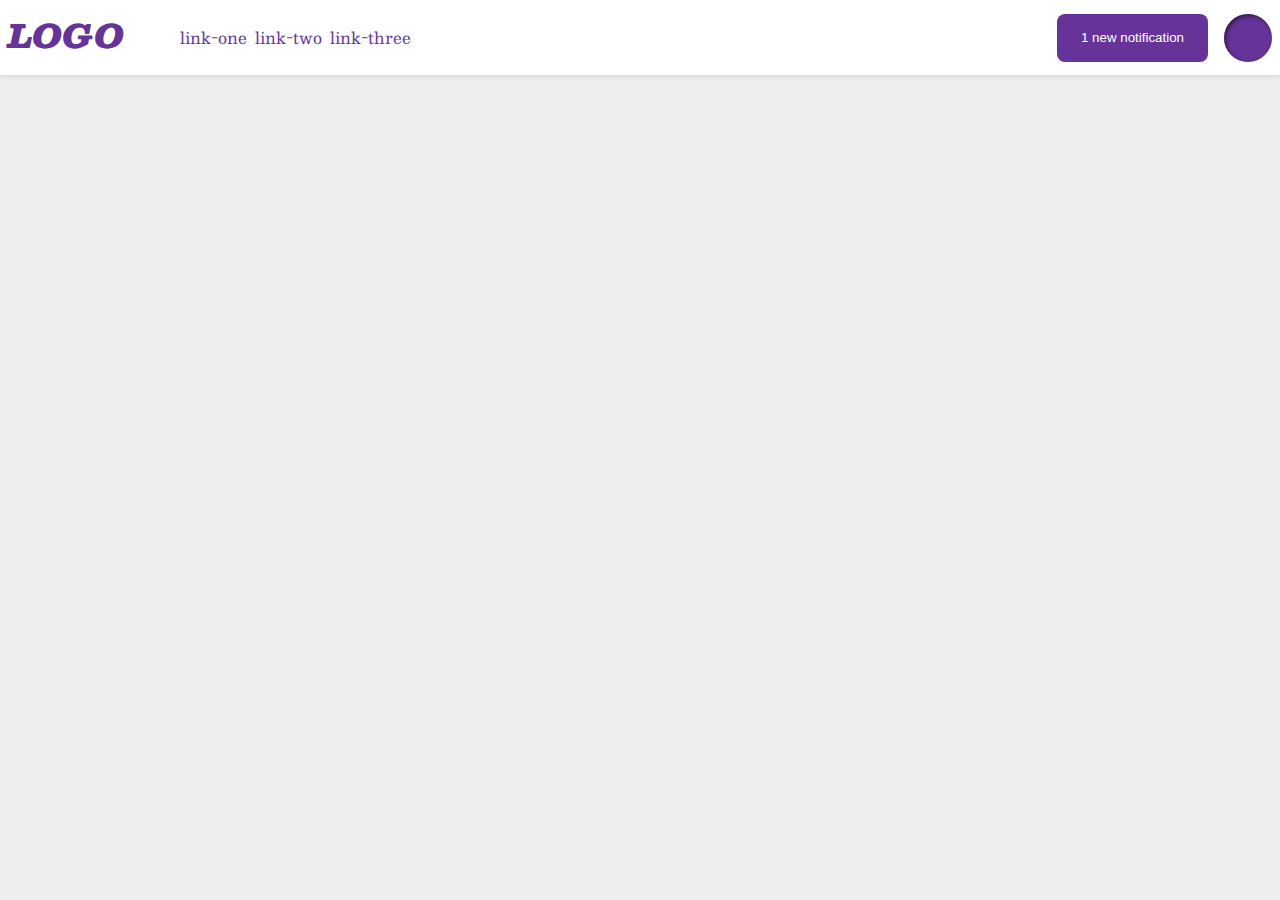
<file: flex/03-flex-header-2/index.html>
<!DOCTYPE html>
<html lang="en">

<head>
  <meta charset="UTF-8">
  <meta http-equiv="X-UA-Compatible" content="IE=edge">
  <meta name="viewport" content="width=device-width, initial-scale=1.0">
  <title>Flex Header 2</title>
  <link rel="stylesheet" href="style.css">
</head>

<body>
  <div class="header">
    <div class="left-items">
      <div class="logo">
        LOGO
      </div>
      <ul class="links">
        <li><a href="google.com">link-one</a></li>
        <li><a href="google.com">link-two</a></li>
        <li><a href="google.com">link-three</a></li>
      </ul>
    </div>
    <div class="right-items">
      <button class="notifications">
        1 new notification
      </button>
      <div class="profile-image"></div>
    </div>
  </div>
</body>

</html>
</file>
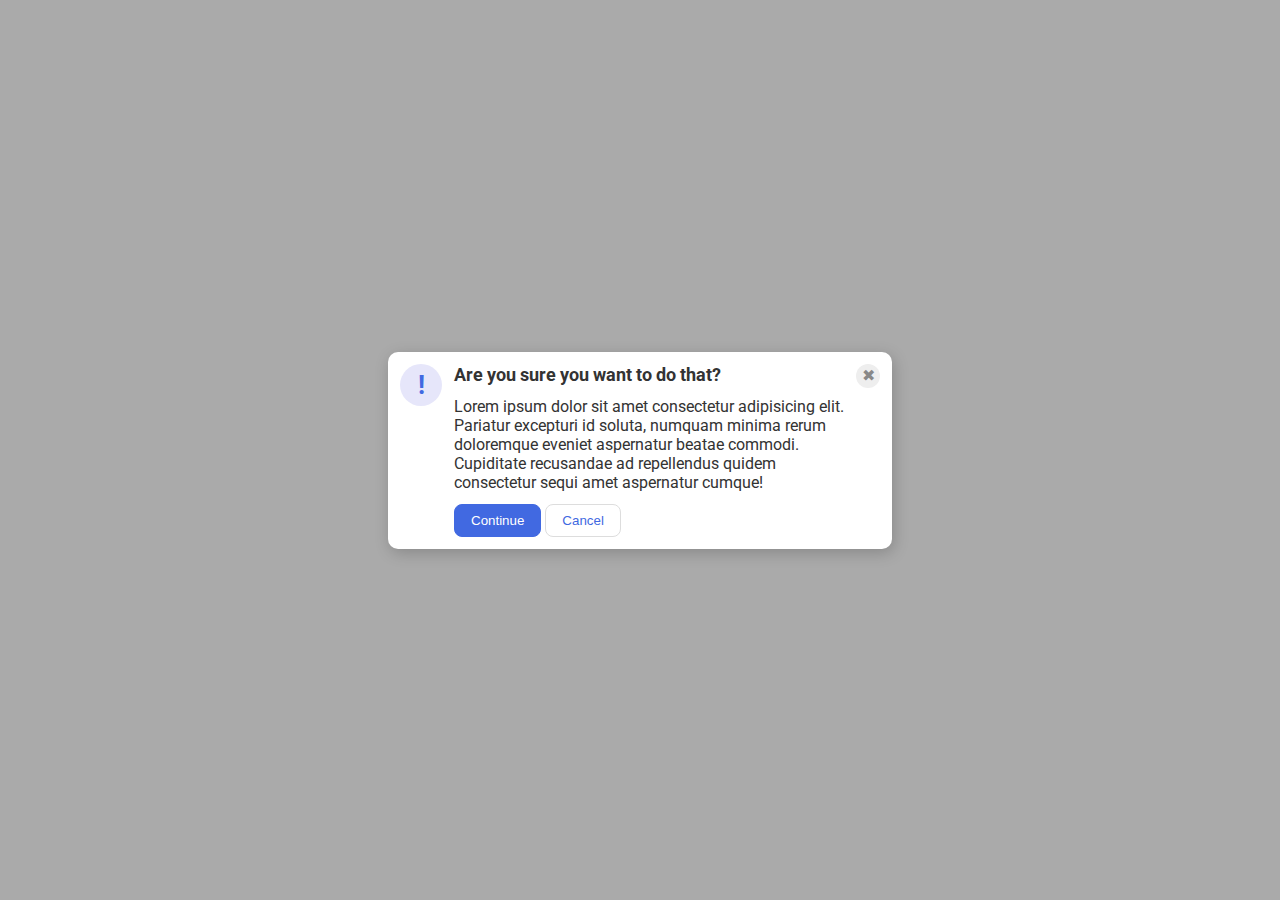
<file: flex/05-flex-modal/index.html>
<!DOCTYPE html>
<html lang="en">

<head>
  <meta charset="UTF-8">
  <meta http-equiv="X-UA-Compatible" content="IE=edge">
  <meta name="viewport" content="width=device-width, initial-scale=1.0">
  <link rel="stylesheet" href="style.css">
  <title>Modal</title>
</head>

<body>
  <div class="modal">
    <div class="icon">!</div>
    <div class="mid-section">
      <div class="header">Are you sure you want to do that?</div>
      <div class="text">Lorem ipsum dolor sit amet consectetur adipisicing elit. Pariatur excepturi id soluta, numquam
        minima rerum doloremque eveniet aspernatur beatae commodi. Cupiditate recusandae ad repellendus quidem
        consectetur sequi amet aspernatur cumque!</div>
      <button class="continue">Continue</button>
      <button class="cancel">Cancel</button>
    </div>
    <div class="close-button">✖</div>
  </div>
</body>

</html>
</file>
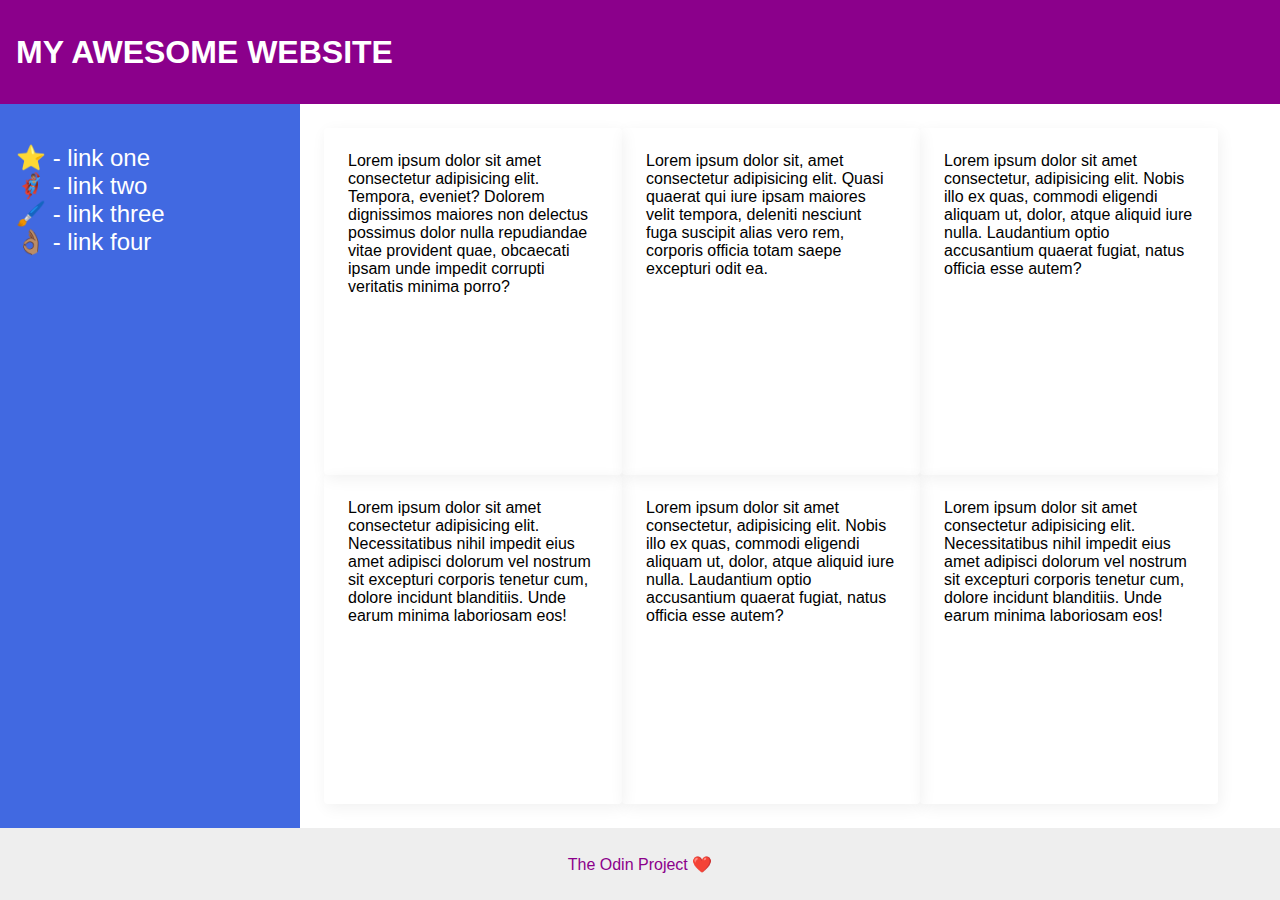
<file: flex/07-flex-layout-2/index.html>
<!DOCTYPE html>
<html lang="en">

<head>
  <meta charset="UTF-8">
  <meta http-equiv="X-UA-Compatible" content="IE=edge">
  <meta name="viewport" content="width=device-width, initial-scale=1.0">
  <title>The Holy Grail</title>
  <link rel="stylesheet" href="style.css">
</head>

<body>
  <div class="header">
    MY AWESOME WEBSITE
  </div>

  <div class="site-content">
    <div class="sidebar">
      <ul>
        <li><a href="#">⭐ - link one</a></li>
        <li><a href="#">🦸🏽‍♂️ - link two</a></li>
        <li><a href="#">🖌️ - link three</a></li>
        <li><a href="#">👌🏽 - link four</a></li>
      </ul>
    </div>
    <div class="cards">
      <div class="card">Lorem ipsum dolor sit amet consectetur adipisicing elit. Tempora, eveniet? Dolorem dignissimos
        maiores non delectus possimus dolor nulla repudiandae vitae provident quae, obcaecati ipsam unde impedit
        corrupti
        veritatis minima porro?</div>
      <div class="card">Lorem ipsum dolor sit, amet consectetur adipisicing elit. Quasi quaerat qui iure ipsam maiores
        velit tempora, deleniti nesciunt fuga suscipit alias vero rem, corporis officia totam saepe excepturi odit ea.
      </div>
      <div class="card">Lorem ipsum dolor sit amet consectetur, adipisicing elit. Nobis illo ex quas, commodi eligendi
        aliquam ut, dolor, atque aliquid iure nulla. Laudantium optio accusantium quaerat fugiat, natus officia esse
        autem?</div>
      <div class="card">Lorem ipsum dolor sit amet consectetur adipisicing elit. Necessitatibus nihil impedit eius amet
        adipisci dolorum vel nostrum sit excepturi corporis tenetur cum, dolore incidunt blanditiis. Unde earum minima
        laboriosam eos!</div>
      <div class="card">Lorem ipsum dolor sit amet consectetur, adipisicing elit. Nobis illo ex quas, commodi eligendi
        aliquam ut, dolor, atque aliquid iure nulla. Laudantium optio accusantium quaerat fugiat, natus officia esse
        autem?</div>
      <div class="card">Lorem ipsum dolor sit amet consectetur adipisicing elit. Necessitatibus nihil impedit eius amet
        adipisci dolorum vel nostrum sit excepturi corporis tenetur cum, dolore incidunt blanditiis. Unde earum minima
        laboriosam eos!</div>
    </div>
  </div>

  <div class="footer">
    The Odin Project ❤️
  </div>
</body>

</html>
</file>
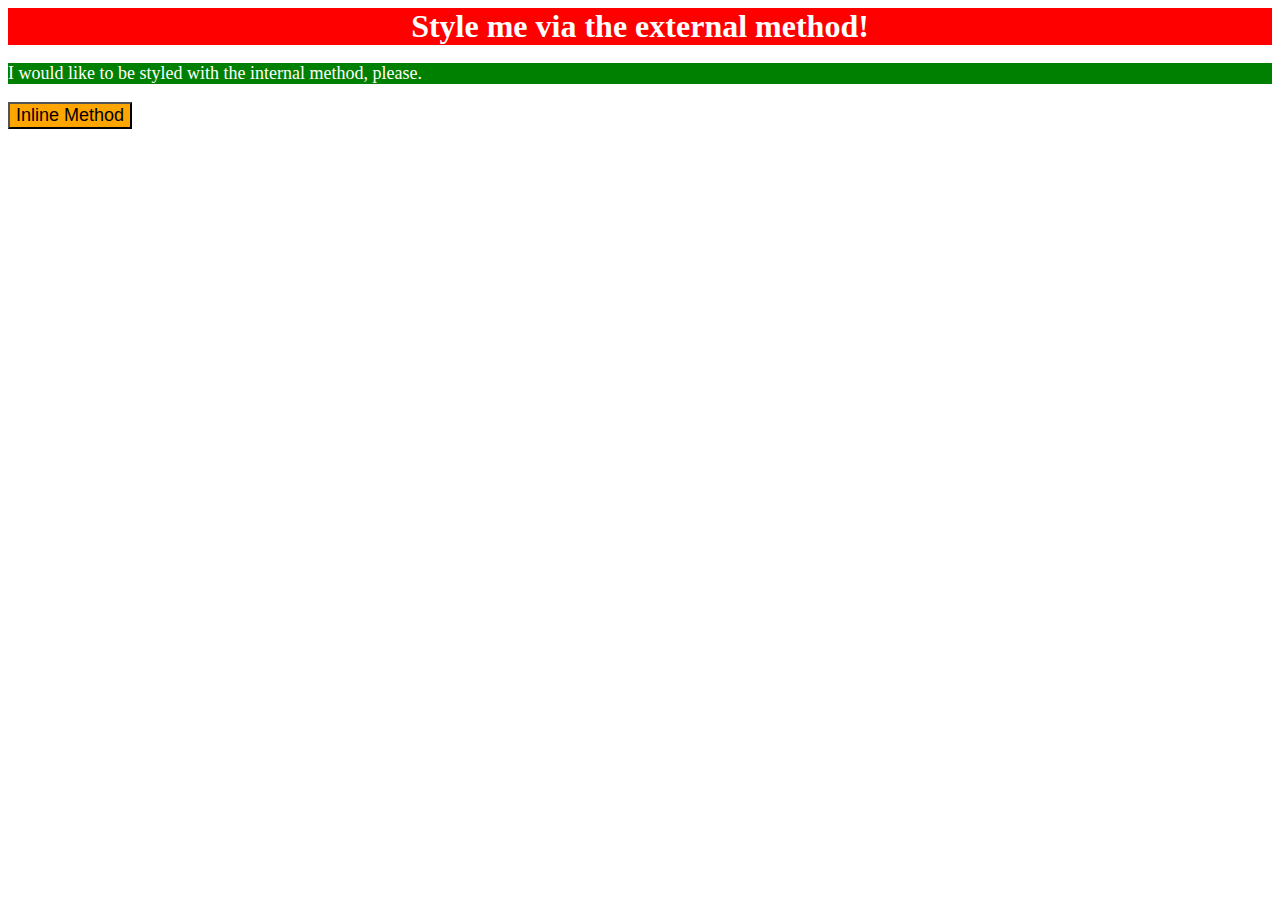
<file: foundations-complete/01-css-methods/index.html>
<!DOCTYPE html>
<html lang="en">
  <head>
    <meta charset="UTF-8">
    <style>
      p {
        color: white;
        background-color: green;
        font-size: 18px;
      }
    </style>
    <link rel="stylesheet" href="styles.css">
    <meta charset="UTF-8">
    <meta http-equiv="X-UA-Compatible" content="IE=edge">
    <meta name="viewport" content="width=device-width, initial-scale=1.0">
    <title>Methods for Adding CSS</title>
  </head>
  <body>
    <div>Style me via the external method!</div>
    <p>I would like to be styled with the internal method, please.</p>
    <button style ="background-color: orange; font-size: 18px;">Inline Method</button>
  </body>
</html>
</file>
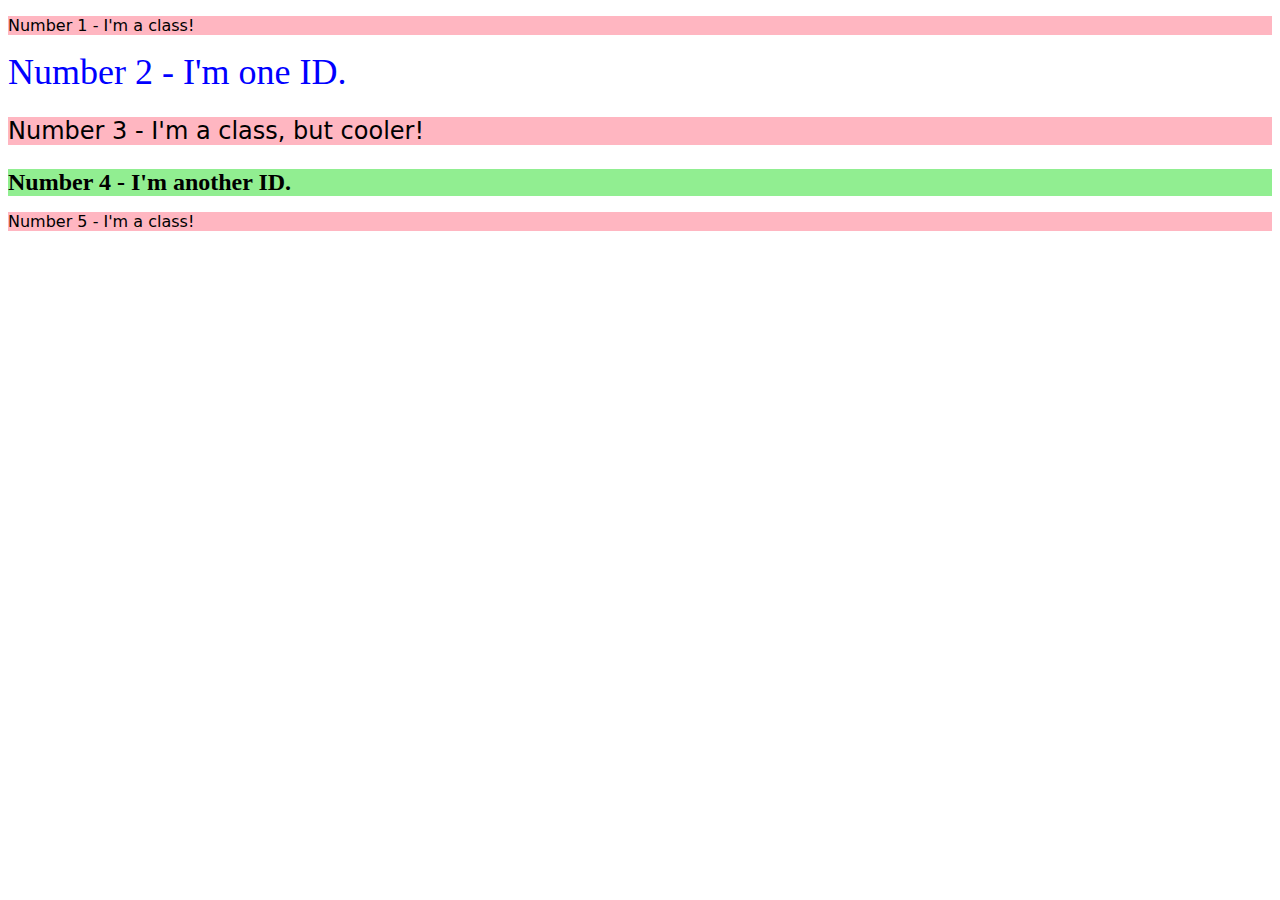
<file: foundations-complete/02-class-id-selectors/index.html>
<!DOCTYPE html>
<html lang="en">
  <head>
    <meta charset="UTF-8">
    <meta http-equiv="X-UA-Compatible" content="IE=edge">
    <meta name="viewport" content="width=device-width, initial-scale=1.0">
    <title>Class and ID Selectors</title>
    <link rel="stylesheet" href="style.css">
  </head>
  <body>
    <p class="odd">Number 1 - I'm a class!</p>
    <div id="second">Number 2 - I'm one ID.</div>
    <p class="odd cooler">Number 3 - I'm a class, but cooler!</p>
    <div id="fourth">Number 4 - I'm another ID.</div>
    <p class="odd">Number 5 - I'm a class!</p>
  </body>
</html>
</file>
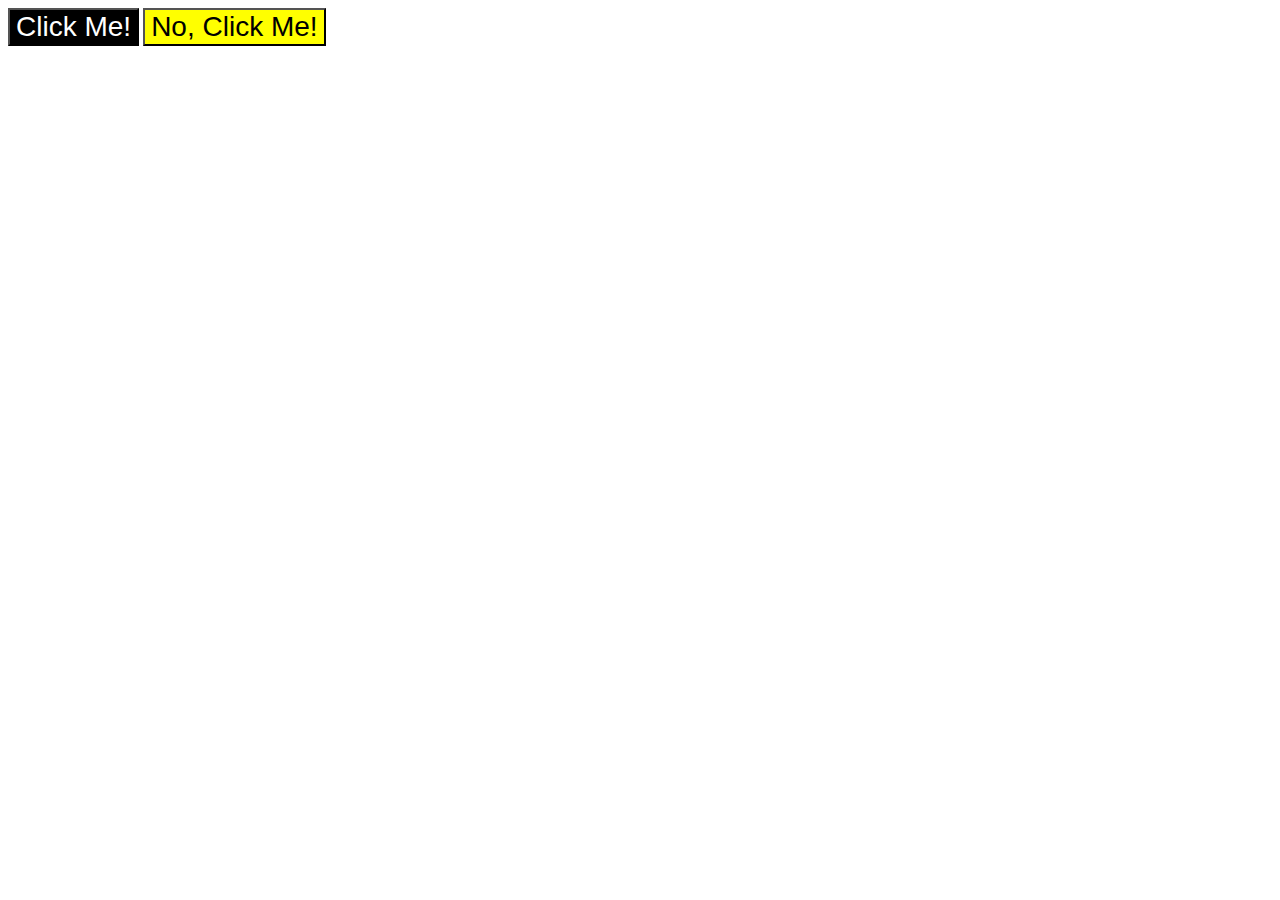
<file: foundations-complete/03-grouping-selectors/index.html>
<!DOCTYPE html>
<html lang="en">
  <head>
    <meta charset="UTF-8">
    <meta http-equiv="X-UA-Compatible" content="IE=edge">
    <meta name="viewport" content="width=device-width, initial-scale=1.0">
    <title>Grouping Selectors</title>
    <link rel="stylesheet" href="style.css">
  </head>
  <body>
    <button class="left-button">Click Me!</button>
    <button class="right-button">No, Click Me!</button>
  </body>
</html>
</file>
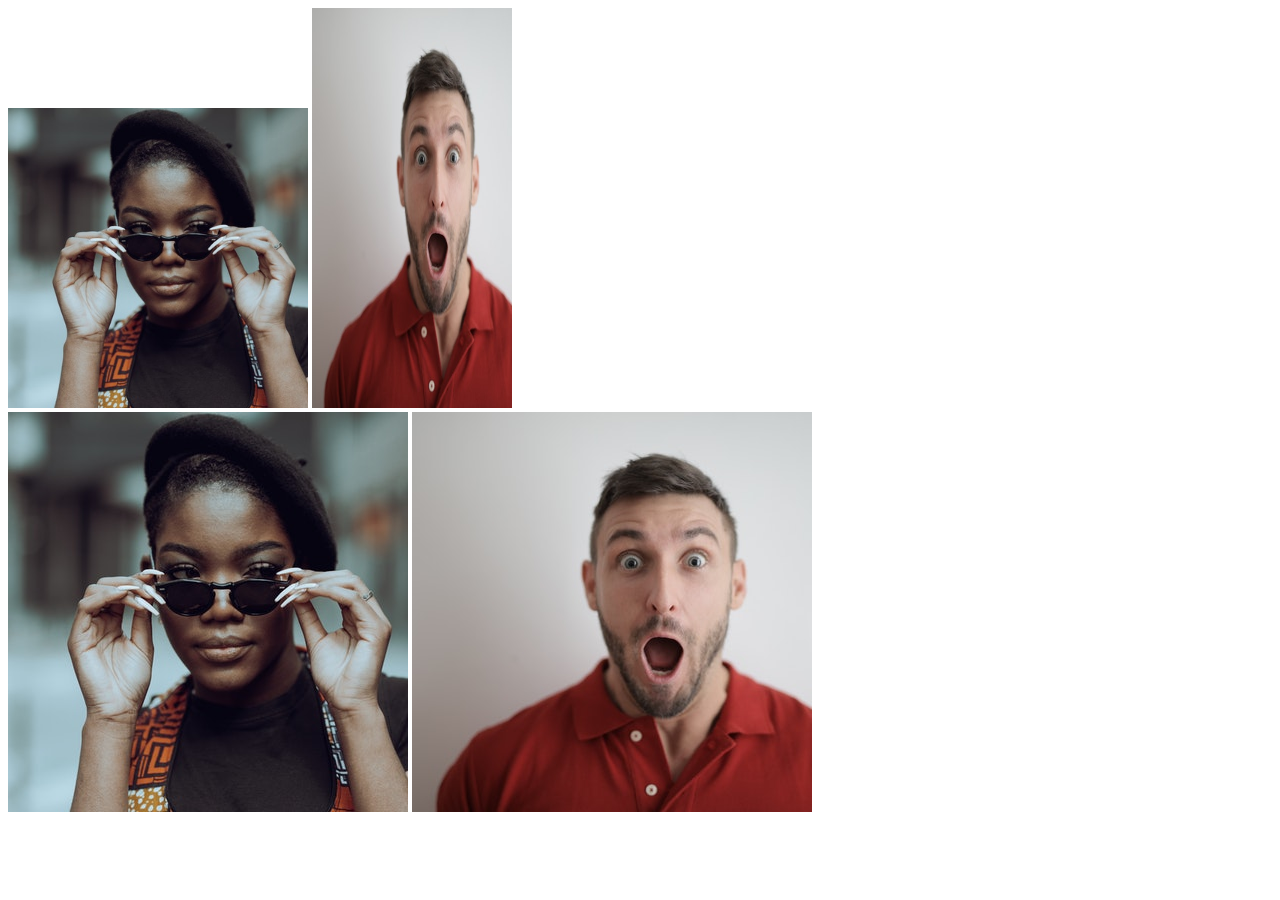
<file: foundations-complete/04-chaining-selectors/index.html>
<!DOCTYPE html>
<html lang="en">
  <head>
    <meta charset="UTF-8">
    <meta http-equiv="X-UA-Compatible" content="IE=edge">
    <meta name="viewport" content="width=device-width, initial-scale=1.0">
    <title>Chaining Selectors</title>
    <link rel="stylesheet" href="style.css">
  </head>
  <body>
    <!-- Use the classes BELOW this line -->
    <div>
      <img class="avatar proportioned" src="./pexels-katho-mutodo-8434791.jpg" alt="">
      <img class="avatar distorted" src="./pexels-andrea-piacquadio-3777931.jpg" alt="">
    </div>
    <!-- Use the classes ABOVE this line -->
    <div>
      <img class="original proportioned" src="./pexels-katho-mutodo-8434791.jpg" alt="">
      <img class="original distorted" src="./pexels-andrea-piacquadio-3777931.jpg" alt="">
    </div>
  </body>
</html>
</file>
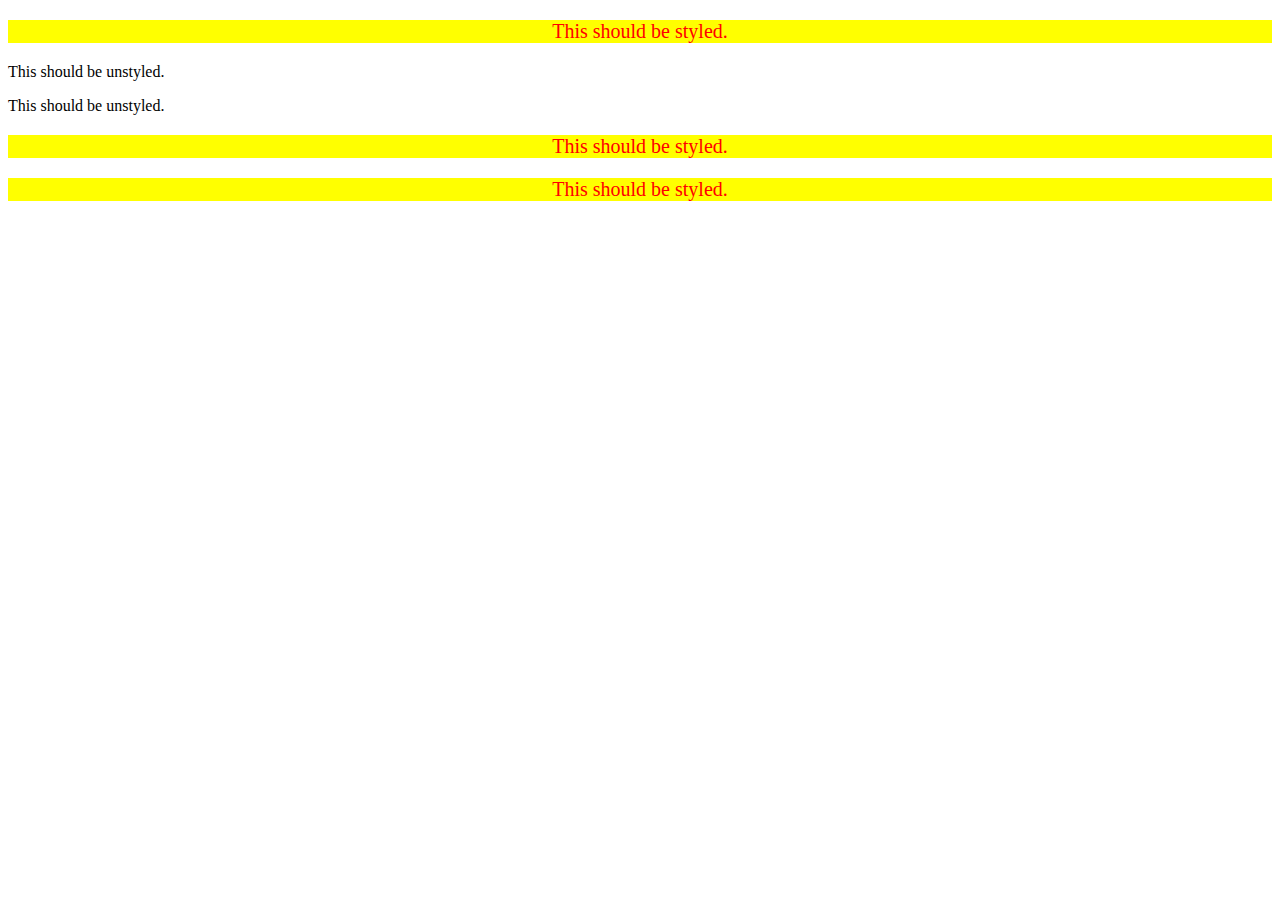
<file: foundations-complete/05-descendant-combinator/index.html>
<!DOCTYPE html>
<html lang="en">
  <head>
    <meta charset="UTF-8">
    <meta http-equiv="X-UA-Compatible" content="IE=edge">
    <meta name="viewport" content="width=device-width, initial-scale=1.0">
    <title>Descendant Combinator</title>
    <link rel="stylesheet" href="style.css">
  </head>
  <body>
    <div class="container">
      <p class="text">This should be styled.</p>
    </div>
    <p class="text">This should be unstyled.</p>
    <p class="text">This should be unstyled.</p>
    <div class="container">
      <p class="text">This should be styled.</p>
      <p class="text">This should be styled.</p>
    </div>
  </body>
</html>
</file>
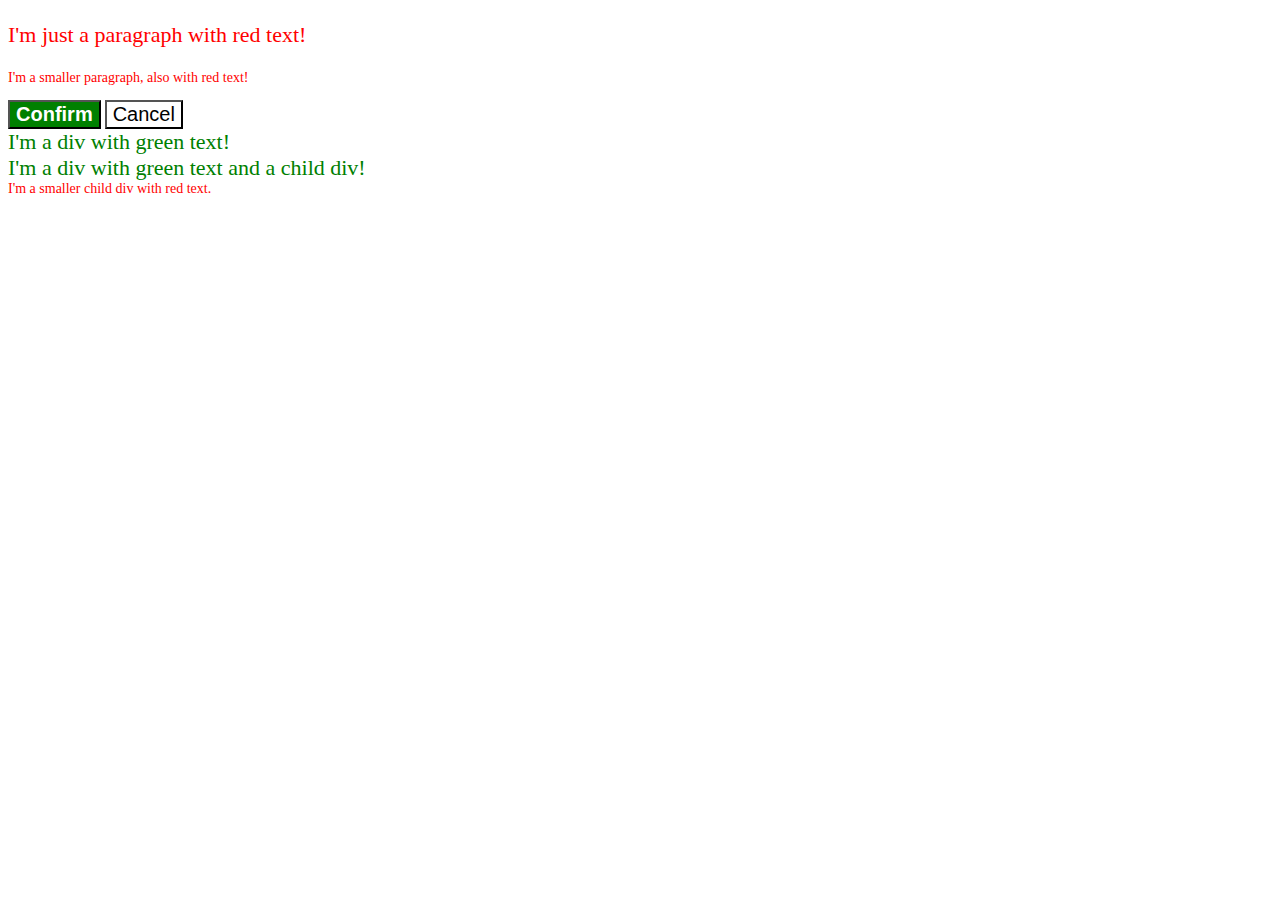
<file: foundations-complete/06-cascade-fix/index.html>
<!DOCTYPE html>
<html lang="en">
  <head>
    <meta charset="UTF-8">
    <meta http-equiv="X-UA-Compatible" content="IE=edge">
    <meta name="viewport" content="width=device-width, initial-scale=1.0">
    <title>Fix the Cascade</title>
    <link rel="stylesheet" href="style.css">
  </head>
  <body>
    <p class="para">I'm just a paragraph with red text!</p>
    <p class="para small-para">I'm a smaller paragraph, also with red text!</p>

    <button id="confirm-button" class="button confirm">Confirm</button>
    <button id="cancel-button" class="button cancel">Cancel</button>

    <div class="text">I'm a div with green text!</div>
    <div class="text">I'm a div with green text and a child div!
      <div class="text child">I'm a smaller child div with red text.</div>
    </div>
  </body>
</html>
</file>
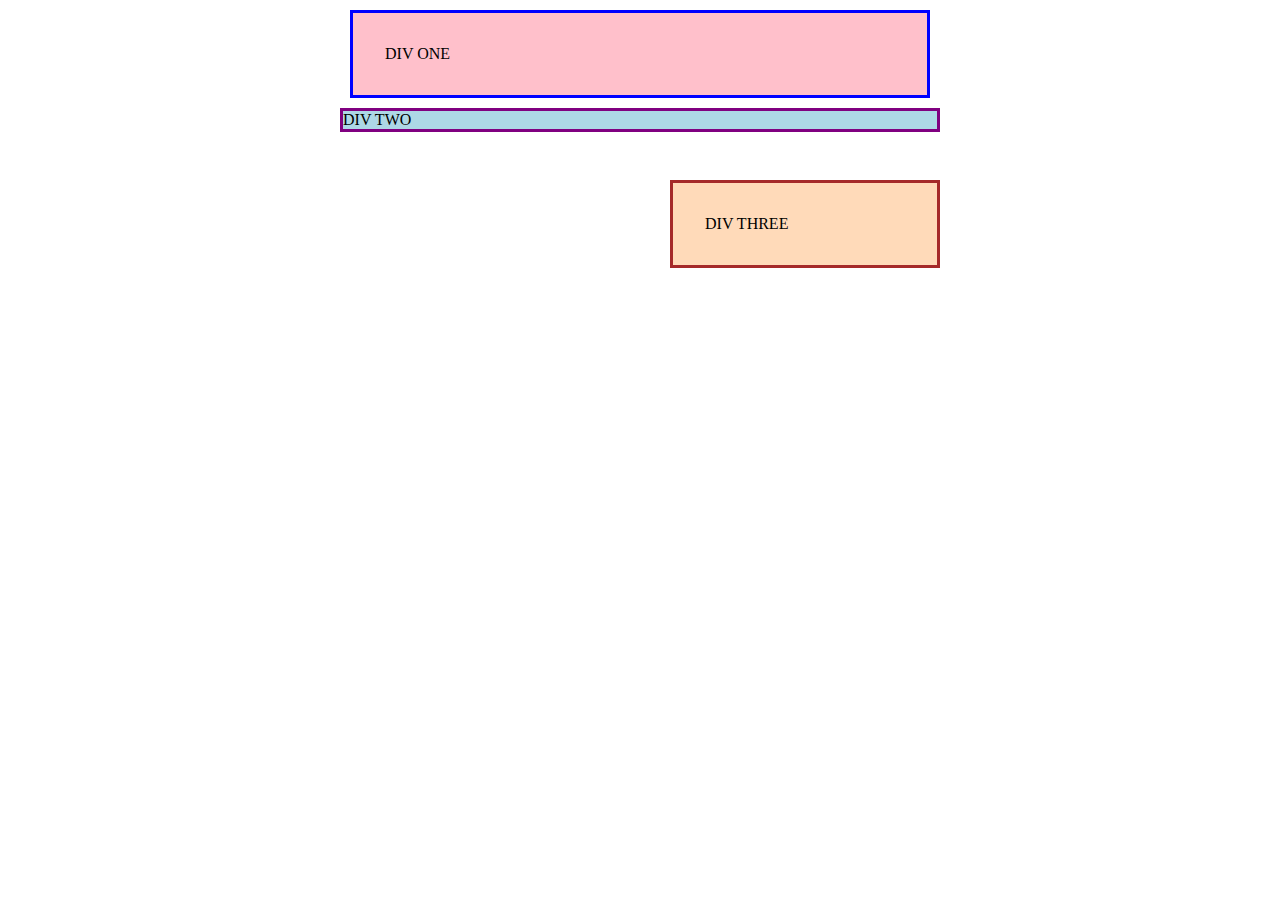
<file: margin-and-padding-complete/01-margin-and-padding-1/index.html>
<!DOCTYPE html>
<html lang="en">
  <head>
    <meta charset="UTF-8">
    <meta http-equiv="X-UA-Compatible" content="IE=edge">
    <meta name="viewport" content="width=device-width, initial-scale=1.0">
    <title>Margin and Padding exercise</title>
    <link rel="stylesheet" href="style.css">
  </head>
  <body>
    <div class="one">
      DIV ONE
    </div>
    <div class="two">
      DIV TWO
    </div>
    <div class="three">
      DIV THREE
    </div>
  </body>
</html>
</file>
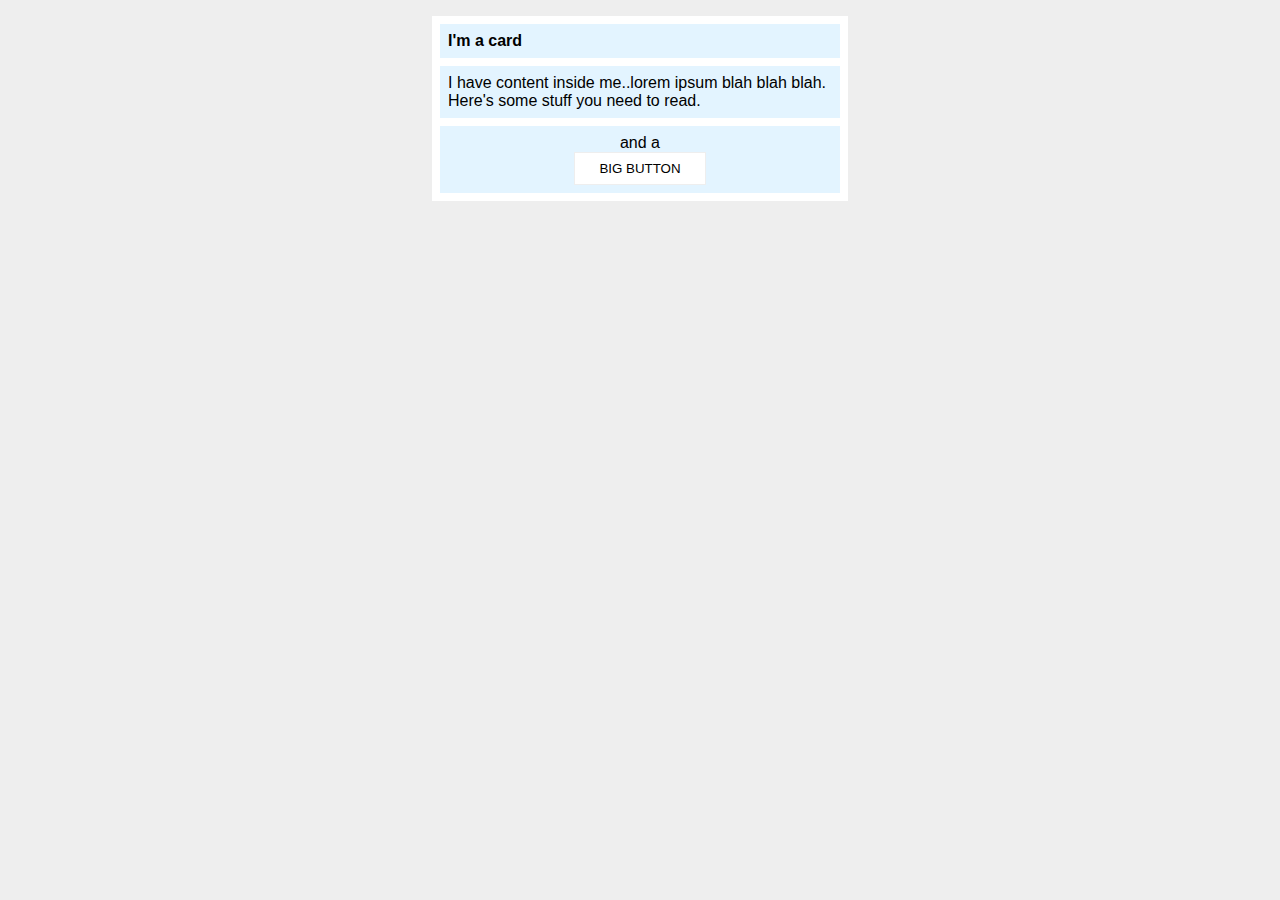
<file: margin-and-padding-complete/02-margin-and-padding-2/index.html>
<!DOCTYPE html>
<html lang="en">
  <head>
    <meta charset="UTF-8">
    <meta http-equiv="X-UA-Compatible" content="IE=edge">
    <meta name="viewport" content="width=device-width, initial-scale=1.0">
    <title>Margin and Padding exercise 2</title>
    <link rel="stylesheet" href="style.css">
  </head>
  <body>
    <div class="card">
      <h1 class="title">I'm a card</h1>
      <div class="content">I have content inside me..lorem ipsum blah blah blah. Here's some stuff you need to read.</div>
      <div class="button-container">and a <button>BIG BUTTON</button></div>
    </div>
  </body>
</html>
</file>
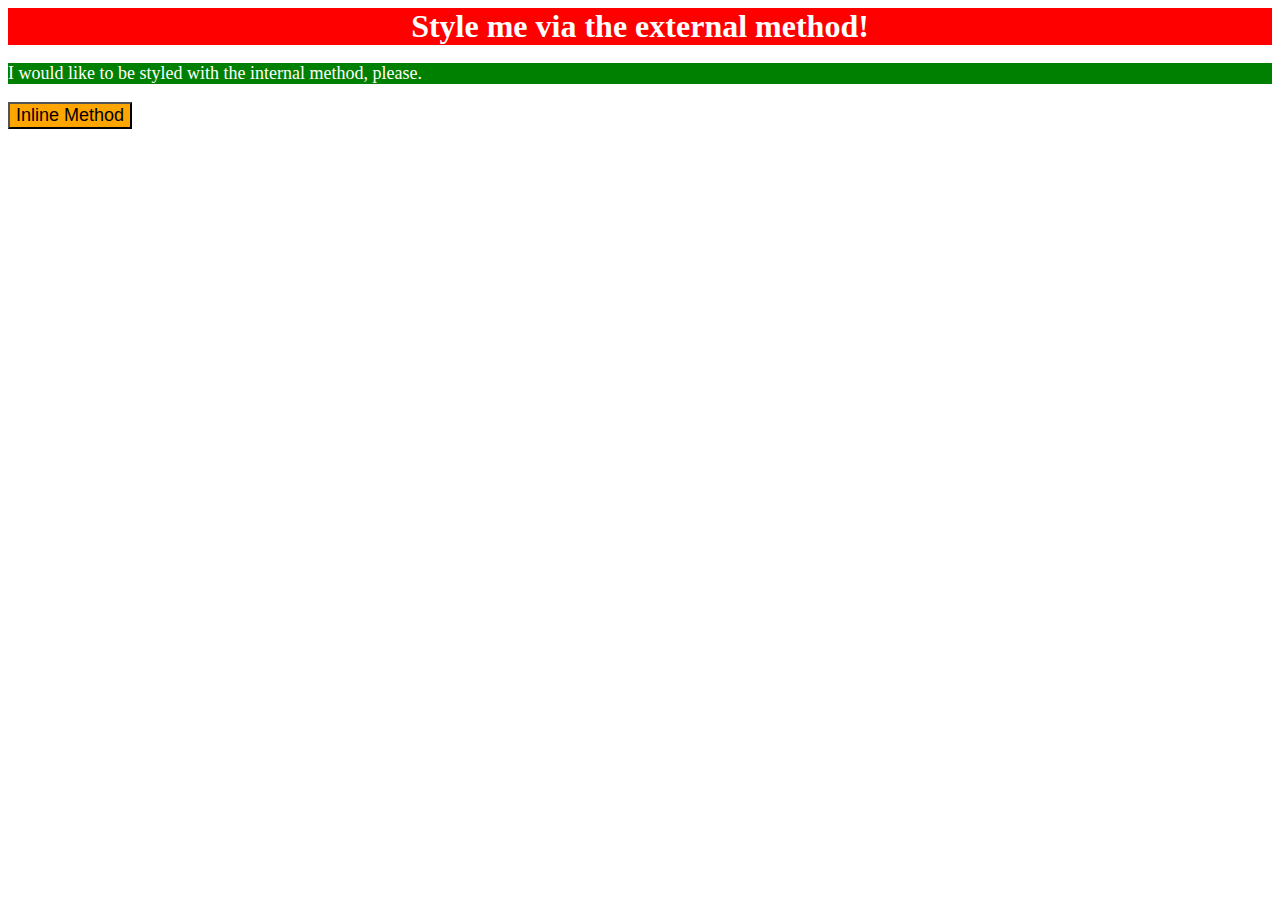
<file: foundations-complete/01-css-methods/solution/solution.html>
<!DOCTYPE html>
<html lang="en">
  <head>
    <meta charset="UTF-8">
    <meta http-equiv="X-UA-Compatible" content="IE=edge">
    <meta name="viewport" content="width=device-width, initial-scale=1.0">
    <title>Methods for Adding CSS</title>
    <link rel="stylesheet" href="solution.css">

    <style>
      p {
        background-color: green;
        color: white;
        font-size: 18px;
      }
    </style>
  </head>
  <body>
    <div>Style me via the external method!</div>
    <p>I would like to be styled with the internal method, please.</p>
    <button style="background-color: orange; font-size: 18px;">Inline Method</button>
  </body>
</html>
</file>
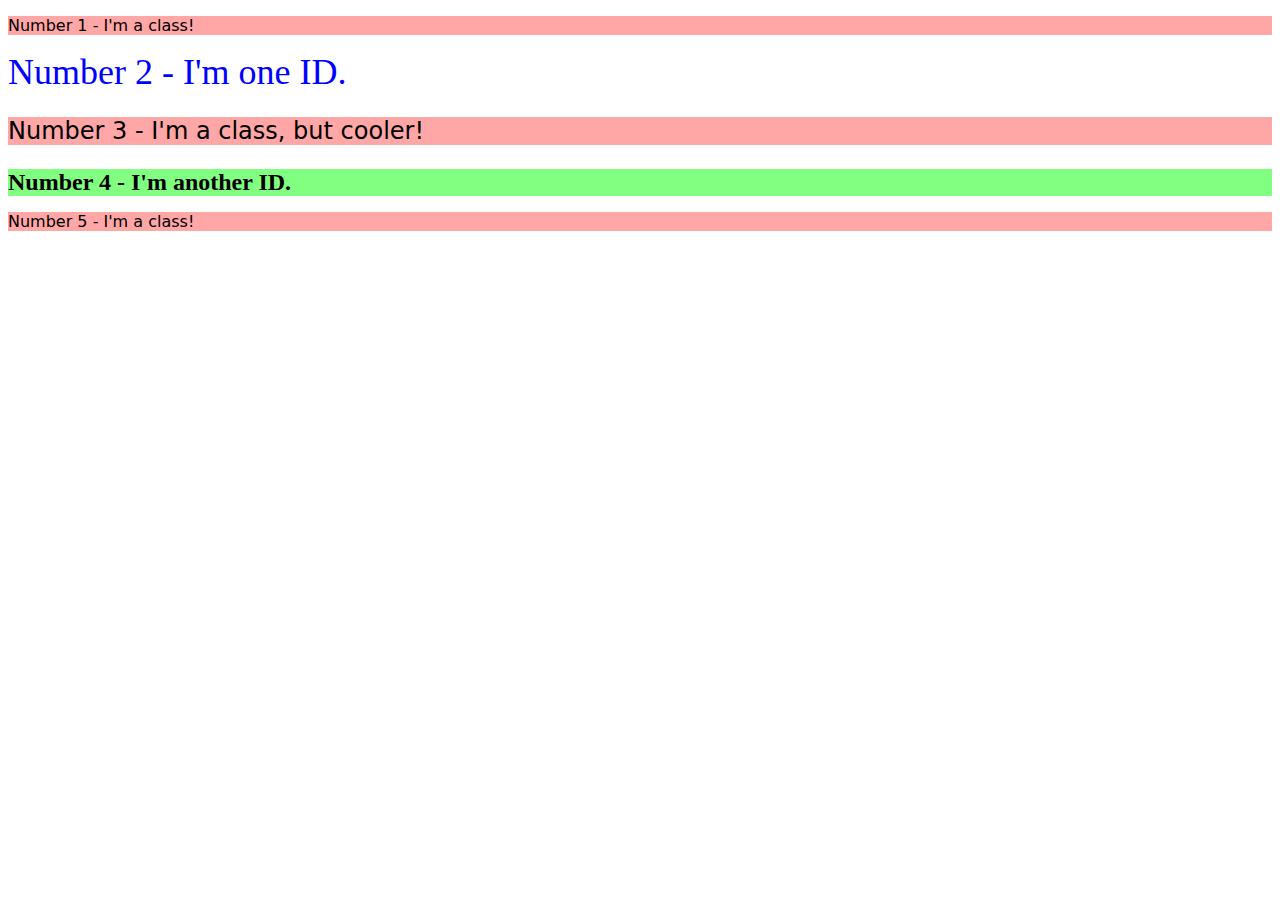
<file: foundations-complete/02-class-id-selectors/solution/solution.html>
<!DOCTYPE html>
<html lang="en">
  <head>
    <meta charset="UTF-8">
    <meta http-equiv="X-UA-Compatible" content="IE=edge">
    <meta name="viewport" content="width=device-width, initial-scale=1.0">
    <title>Class and ID Selectors</title>
    <link rel="stylesheet" href="solution.css">
  </head>
  <body>
    <p class="odd">Number 1 - I'm a class!</p>
    <div id="two">Number 2 - I'm one ID.</div>
    <p class="odd oddly-cool">Number 3 - I'm a class, but cooler!</p>
    <div id="four">Number 4 - I'm another ID.</div>
    <p class="odd">Number 5 - I'm a class!</p>
  </body>
</html>
</file>
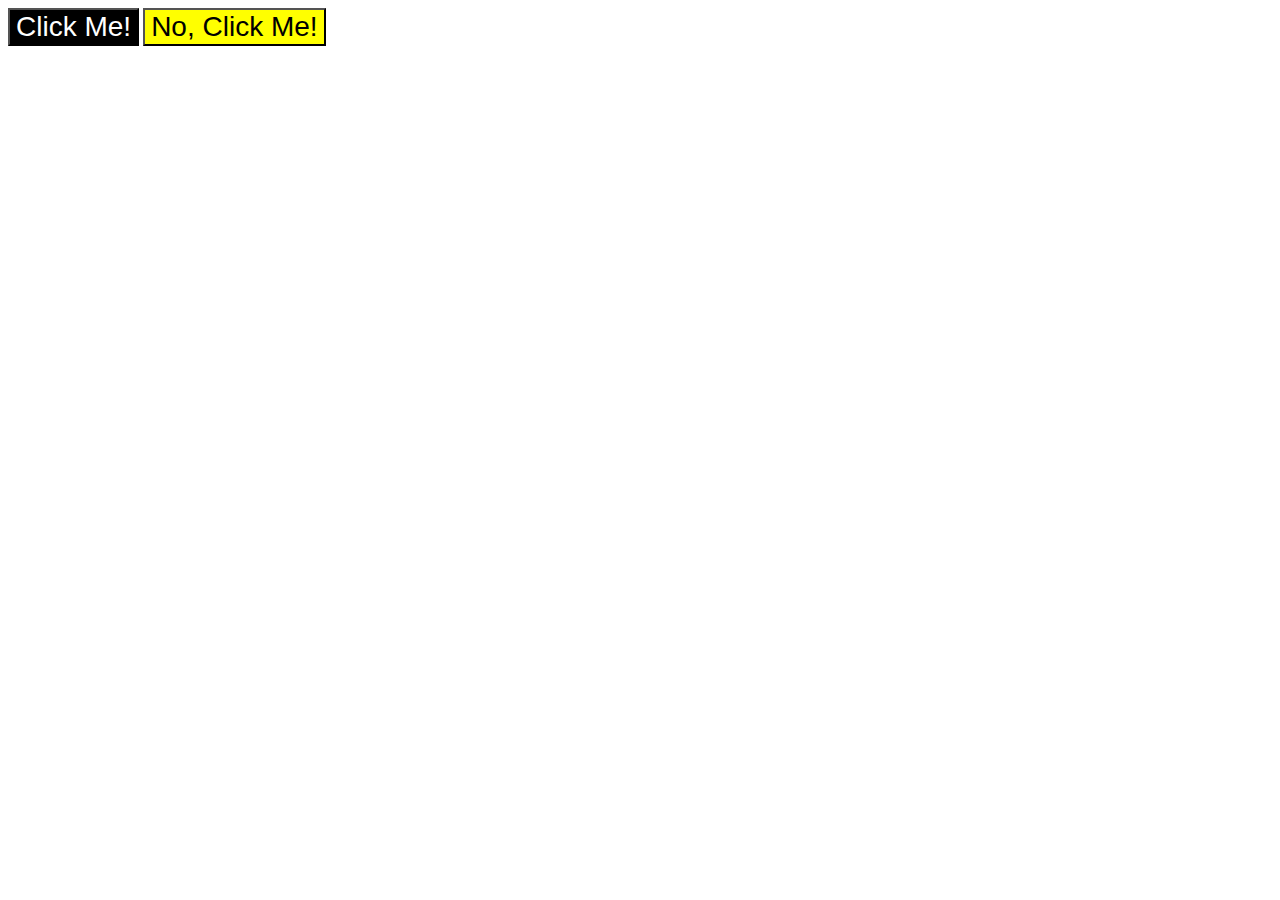
<file: foundations-complete/03-grouping-selectors/solution/solution.html>
<!DOCTYPE html>
  <html lang="en">
  <head>
    <meta charset="UTF-8">
    <meta http-equiv="X-UA-Compatible" content="IE=edge">
    <meta name="viewport" content="width=device-width, initial-scale=1.0">
    <title>Grouping Selectors</title>
    <link rel="stylesheet" href="solution.css">
  </head>
  <body>
    <button class="inverted">Click Me!</button>
    <button class="fancy">No, Click Me!</button>
  </body>
</html>
</file>
<file: flex/03-flex-header-2/style.css>
/* this is some magical font-importing.  
you'll learn about it later. */
@import url('https://fonts.googleapis.com/css2?family=Besley:ital,wght@0,400;1,900&display=swap');

body {
  margin: 0;
  background: #eee;
  font-family: Besley, serif;
}

.header {
  background: white;
  border-bottom: 1px solid #ddd;
  box-shadow: 0 0 8px rgba(0,0,0,.1);
}

.profile-image {
  background: rebeccapurple;
  box-shadow: inset 2px 2px 4px rgba(0,0,0,.5);
  border-radius: 50%;
  width: 48px;
  height:  48px;
}

.logo {
  color: rebeccapurple;
  font-size: 32px;
  font-weight: 900;
  font-style: italic;
}

button {
  border: none;
  border-radius: 8px;
  background: rebeccapurple;
  color: white;
  padding: 8px 24px;
}

a {
  /* this removes the line under our links */
  text-decoration: none;
  color: rebeccapurple;
}

ul {
  list-style-type: none;
}

/* solution */
.header {
  display: flex;
  justify-content: space-between;
  align-items: center;
  padding: 8px;
}

/* causing list items to display horizontally:
either
* target ul element
ul {
  display: flex;
or
* target .links 
or
* create a div container for it, like the 
instructions hint at?
(at index.html)
}
*/
.links {
  display: flex;
  gap: 8px;
}

.left-items, .right-items {
  display: flex;
  gap: 16px;
}
</file>
<file: flex/05-flex-modal/style.css>
@import url('https://fonts.googleapis.com/css2?family=Roboto:wght@400;700&display=swap');

html, body {
  height: 100%;
}

body {
  font-family: Roboto, sans-serif;
  margin: 0;
  background: #aaa;
  color: #333;
  /* I'll give you this one for free lol */
  display: flex;
  align-items: center;
  justify-content: center;
}

.modal {
  background: white;
  width: 480px;
  border-radius: 10px;
  box-shadow: 2px 4px 16px rgba(0,0,0,.2);
}

.icon {
  color: royalblue;
  font-size: 26px;
  font-weight: 700;
  background: lavender;
  width: 42px;
  height: 42px;
  border-radius: 50%;
  display: flex;
  align-items: center;
  justify-content: center;
}

.close-button {
  background: #eee;
  border-radius: 50%;
  color: #888;
  font-weight: 400;
  font-size: 16px;
  height: 24px;
  width: 24px;
  display: flex;
  align-items: center;
  justify-content: center;
}

button {
  padding: 8px 16px;
  border-radius: 8px;
}

button.continue {
  background: royalblue;
  border: 1px solid royalblue;
  color: white;
}

button.cancel {
  background: white;
  border: 1px solid #ddd;
  color: royalblue;
}

/* my solution */
.modal {
  display: flex;
  padding: 12px;
  gap: 12px;
}
/* created a div for the mid section 
   moved the x button's class outside of it */
.icon {
  /* correct the dimension to what the original
  width and height specified: */
  /* min-width: 42px; */
  /* min-height: 42px; */
  flex-shrink: 0; /* prevent shrinking instead
  of adding min- prefix to height + width*/
}
.header {
  font-weight: bolder;
  font-size: large;
  margin-bottom: 12px;
}

.close-button{
  min-width: 24px;
  min-height: 24px;
}

.text {
  margin-bottom: 12px;
}
</file>
<file: flex/07-flex-layout-2/style.css>
body {
  font-family: -apple-system, BlinkMacSystemFont, 'Segoe UI', Roboto, Oxygen, Ubuntu, Cantarell, 'Open Sans', 'Helvetica Neue', sans-serif;
  margin: 0;
  min-height: 100vh;
}

.header {
  height: 72px;
  background: darkmagenta;
  color: white;
}

.footer {
  height: 72px;
  background: #eee;
  color: darkmagenta;
}

.sidebar {
  width: 300px;
  background: royalblue;
}

.card {
  border: 1px solid #eee;
  box-shadow: 2px 4px 16px rgba(0, 0, 0, .06);
  border-radius: 4px;
}


/*solution*/

ul {
  list-style: none;
  padding: 0;
}

a,
a:visited,
a:hover,
a:active {
  text-decoration: none;
  color: inherit;
}

body {
  display: flex;
  flex-direction: column;
  /*justify-content: space-between; /* main axis ^v */
  /* align-items: stretch; cross-axis <> */
  justify-content: space-between; /* normal == stretch */
}

.header {
  font-size: 32px;
  font-weight: 900;
  display: flex;
  align-items: center;
  padding: 16px;
}


/* added .cards class  */
.cards {
  display: flex; 
  flex-direction: row;
  flex-wrap: wrap;
  padding: 24px;
}

.card {
/*  min-height: 150px;
  min-width: 250px;*/
  max-height: 500px;
  max-width: 250px;
  padding: 24px;
  border: grey;
}

/* added .site-content class, containing cards
   and links  */
.site-content {
  /* flex-grow: 1; */
  display: flex; 
  flex-grow: 1;
  /* align-self: stretch; */
  
}   

.footer {
  /* margin-top: auto; */
  display:flex;
  justify-content: center;
  align-items: center;
}

.sidebar {
  box-sizing: border-box;
  flex-shrink: 0;
  font-size: 24px;
  color: white;
  padding:16px;
}
</file>
<file: foundations-complete/01-css-methods/styles.css>
div {
    color: white;
    background-color: red;
    font-size: 32px;
    text-align: center;
    font-weight: bold;
}
</file>
<file: foundations-complete/02-class-id-selectors/style.css>
.odd {
    background-color:lightpink;
    font-family: Verdana, "DejaVu Sans", sans-serif;
}

#second {
    color:rgb(0, 0, 255);
    font-size: 36px;
}
.cooler {
    font-size:24px;
}
#fourth {
    background-color:hsl(120, 73%, 75%);
    font-size:24px;
    font-weight:bold;
}
</file>
<file: foundations-complete/03-grouping-selectors/style.css>
.left-button {
    background-color: rgb(0,0,0);
    color:white;
}
.right-button {
    background-color: yellow;
}
.left-button,
.right-button {
    font-size: 28px;
    font-family: "Helvetica", "Times New Roman", sans-serif;
}
</file>
<file: foundations-complete/04-chaining-selectors/style.css>
.avatar.proportioned {
    width: 300px;
    height: auto;
}

.avatar.distorted {
    width: 200px;
    height: 400px;
}
</file>
<file: foundations-complete/05-descendant-combinator/style.css>
.container .text {
    background-color: yellow;
    color: red;
    font-size: 20px;
    text-align: center;
}
</file>
<file: foundations-complete/06-cascade-fix/style.css>
.para {
  font-size: 22px;
}

.para,
.small-para {
  color: hsl(0, 100%, 50%);
}

.small-para {
  font-size: 14px;
}

.button {
  background-color: rgb(255, 255, 255);
  color: rgb(0, 0, 0);
  font-size: 20px;
}

.confirm {
  background: green;
  color: white;
  font-weight: bold;
} 

.text {
  color: green;
  font-size: 22px;
}

.child.text {
  color: red;
  font-size: 14px;
}
</file>
<file: margin-and-padding-complete/01-margin-and-padding-1/style.css>
body {
  max-width: 600px;
  margin: 0 auto;
}

.one {
  background: pink;
  border: 3px solid blue;
  /* CHANGE ME */
  padding: 32px;
  margin: 10px;
}

.two {
  background: lightblue;
  border: 3px solid purple;
  /* CHANGE ME */
  margin-bottom: 48px;
}

.three {
  background: peachpuff;
  border: 3px solid brown;
  width: 200px;
  /* CHANGE ME */
  padding: 32px;
  margin-left: 330px;
}
</file>
<file: margin-and-padding-complete/02-margin-and-padding-2/style.css>
body {
  background: #eee;
  font-family: sans-serif;
  margin: 0px;
}

.card {
  width: 400px;
  background: #fff;
  margin: 16px auto;
  display: block;
  padding: 8px;
  /*border: 1px solid white; /*reveals
  title's top-margin and button container's
  bottom margin, by stopping 
  margin collapse (see https://www.sitepoint.com/
                   collapsing-margins/)
  https://www.youtube.com/
      watch?v=uEfH6qnFF6Y&ab_channel=KevinPowell*/
}

.title {
  background: #e3f4ff;
  font-size: 16px;
  margin: 0; /*removes white line under title,
  caused by default html margin from h1*/
  margin-bottom: 8px;
}

.content {
  background: #e3f4ff;
  padding: 16px 6px 16px 6px;
  margin-bottom: 8px;
}

.button-container {
  display: block;
  background: #e3f4ff;
  text-align: center;
}


.title,
.content,
.button-container {
  padding: 8px;
}


button {
  display: block;
  background: white;
  border: 1px solid #eee;
  padding: 8px 24px 8px 24px;
  margin: auto;
}


/* challenge: I can't see the white margin
on top + bottom of the card. insepcting seems to
suggest there is some built-in margin to the
body, yet I can't get rid of it from chrome dev tools
or editing this file. 
when inspecting, the title is bigger than the 
"block" allocated by the `display` property
"border-box" doesn't seem to help.

https://stackoverflow.com/questions/9519841/why-does-this-css-margin-top-style-not-work
- claims two top margins can collapse?

https://www.sitepoint.com/collapsing-margins/
adjoining margins.. - the root element?of
 two or more boxes (which may be next> to on<e another or nested)

margin collapse applies to 2 touching top margins,
not just a top+bottom duo.

nested margins transfer the largest margin to the
top-most element
*/
</file>
<file: foundations-complete/01-css-methods/solution/solution.css>
div {
  background-color: red;
  color: white;
  font-size: 32px;
  text-align: center;
  font-weight: bold;
}
</file>
<file: foundations-complete/02-class-id-selectors/solution/solution.css>
.odd {
  background-color: rgb(255, 167, 167);
  font-family: Verdana, "DejaVu Sans", sans-serif;
}

.oddly-cool {
  font-size: 24px;
}

#two {
  color: #0000ff;
  font-size: 36px;
}

#four {
  background-color: hsl(120, 100%, 75%);
  font-size: 24px;
  font-weight: bold;
}
</file>
<file: foundations-complete/03-grouping-selectors/solution/solution.css>
.inverted,
.fancy {
  font-family: Helvetica, "Times New Roman", sans-serif;
  font-size: 28px;
}

.inverted {
  background-color: black;
  color: white;
}

.fancy {
  background-color: yellow;
}
</file>
